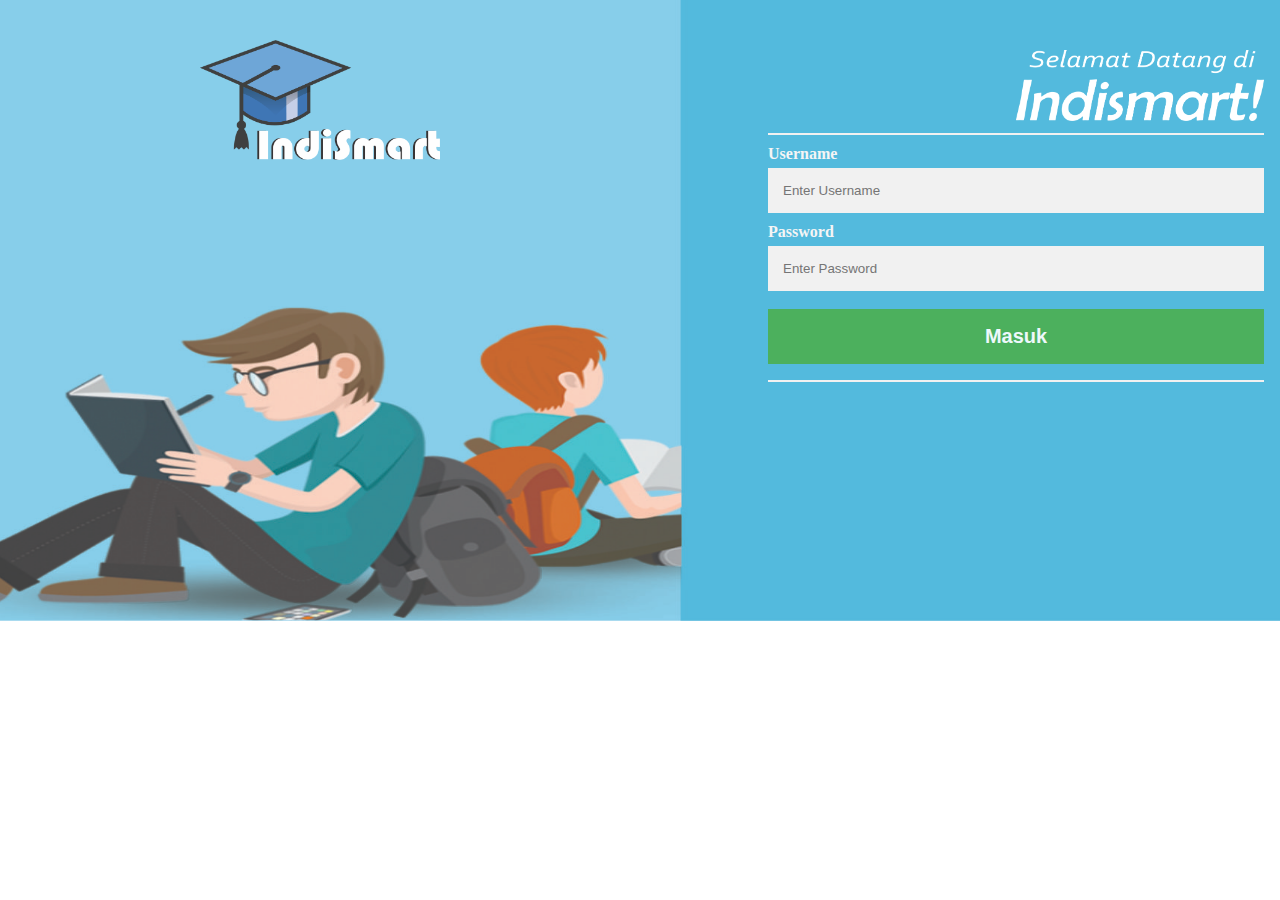
<file: index.html>
<!DOCTYPE html>
<html>

<head>
  <title>Login</title>
  <link rel="stylesheet" type="text/css" href="index.css">
</head>

<body>
  <div class="logo">
    <img src="lg.png" alt="" srcset="">
  </div>

   <form name="login-form" action="user/dashboard.html" onsubmit="return validasi()" method="post">
    <div class="container">
      <img id="welcome" src="welcome.png" alt="" srcset="">
      <hr>
      <label><b>Username</b></label>
      <input type="text" placeholder="Enter Username" name="email" required>
      <br>
      <label><b>Password</b></label>
      <input type="password" placeholder="Enter Password" name="psw" required>
      <br>
      <button type="submit" class="registerbtn">Masuk</button>
      <hr>
    </div>

  </form>

</body>

</html>

<script>
        function validasi() {
  var x = document.forms["login-form"]["email"].value;
  var y = document.forms["login-form"]["psw"].value;
  if (x == "" && y == "") {
    alert("Username dan Password Kosong");
  }else if (x == ""){
    alert("Email tidak Boleh Kosong");
  }else if (y == ""){
    alert("Password tidak Boleh Kosong")
  }else if (x == "admin"){
    // alert("periksa password dan email")
    location.replace("dashboard.html");
  }
  else{
      return true;
  }
  return false;
}
    </script>
</file>
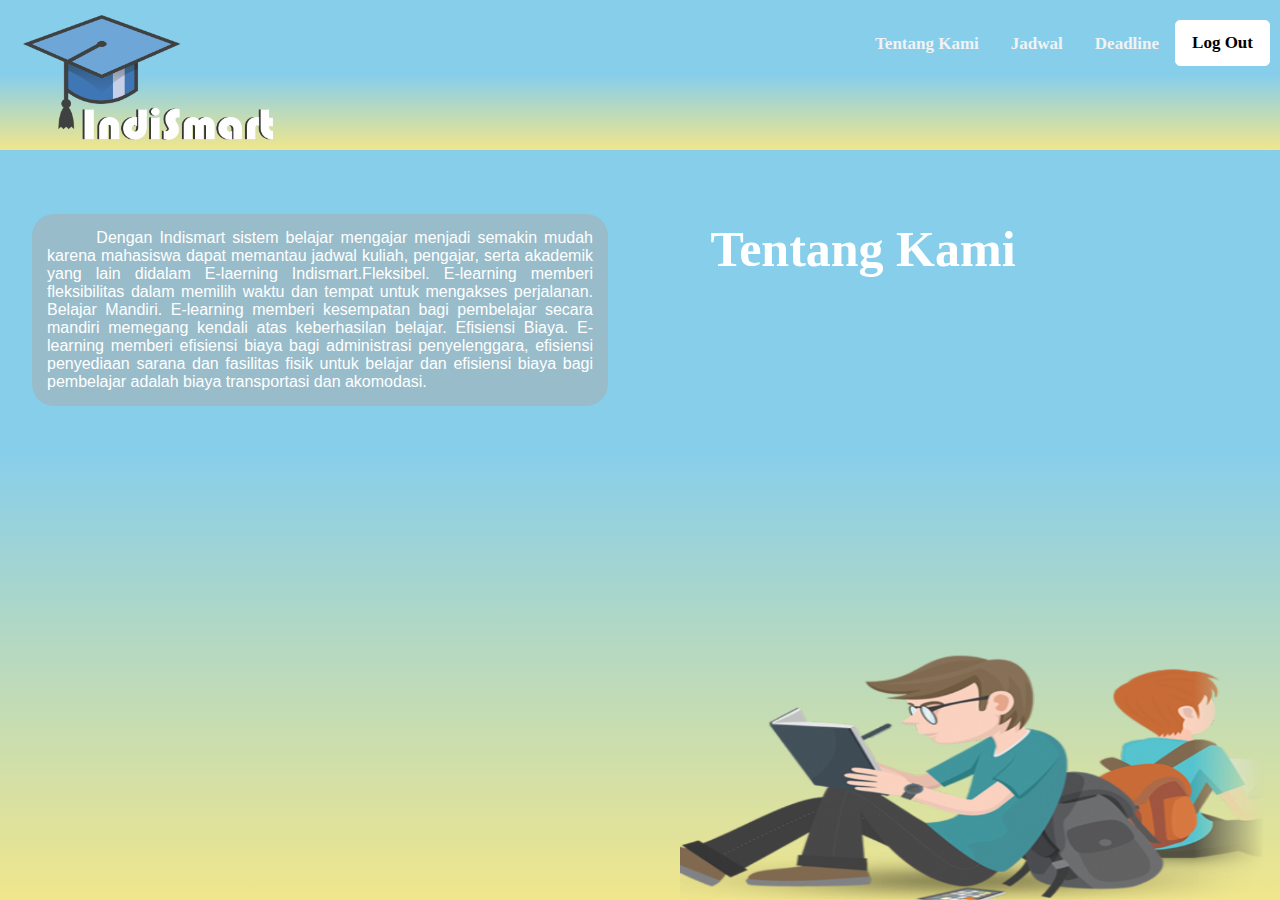
<file: about.html>
<!DOCTYPE html>
<html lang="en">
<head>
    <meta charset="UTF-8">
    <meta name="viewport" content="width=device-width, initial-scale=1.0">
    <meta http-equiv="X-UA-Compatible" content="ie=edge">
    <title>Tentang Kami</title>
    <link rel="shorcut icon" href="indi.png" type="image/x-icon">
    <link rel="stylesheet" href="indismart.css">
    <link rel="stylesheet" href="about.css">
    <script src="indismart.js"></script>
</head>
<body>
    <div class="container">
        <div class="header"> 
            <div class="logo">
                <a href="dashboard.html"><center><img src="indi.png" alt="indi"></center></a>
            </div>

            <div class="menu"> 
                    <ul class="topnav">
                        <li class="icon"><a href="javascript:void(0);" onclick="myFunction()">☰</a></li>
                        <li><a href="about.html">Tentang Kami</a></li>
                        <li><a href="jadwal.html">Jadwal</a>
                        <li><a href="deadline.html">Deadline</a></li>
                        <li><a class="button" href="index.html">Log Out</a></li>
                    </ul>
                </div>
        </div>

        <div class="isi">
            <div class="kanan1">
                    <h2>Tentang Kami</h2>
            </div>

            <div class="kiri1">
                <p>&nbsp;&nbsp;&nbsp;&nbsp;&nbsp;&nbsp;	Dengan Indismart sistem belajar mengajar menjadi semakin mudah karena mahasiswa dapat memantau jadwal kuliah, pengajar, serta akademik yang lain didalam E-laerning Indismart.Fleksibel. E-learning memberi fleksibilitas dalam memilih waktu dan tempat untuk mengakses perjalanan.
                Belajar Mandiri. E-learning memberi kesempatan bagi pembelajar secara mandiri memegang kendali atas keberhasilan belajar.
                Efisiensi Biaya. E-learning memberi efisiensi biaya bagi administrasi penyelenggara, efisiensi penyediaan sarana dan fasilitas fisik untuk belajar dan efisiensi biaya bagi pembelajar adalah biaya transportasi dan akomodasi.</p>          
                
            </div>

        </div>
    </div>
    <img class="img2" src="background1.png" alt="">
</body>
</html>
</file>
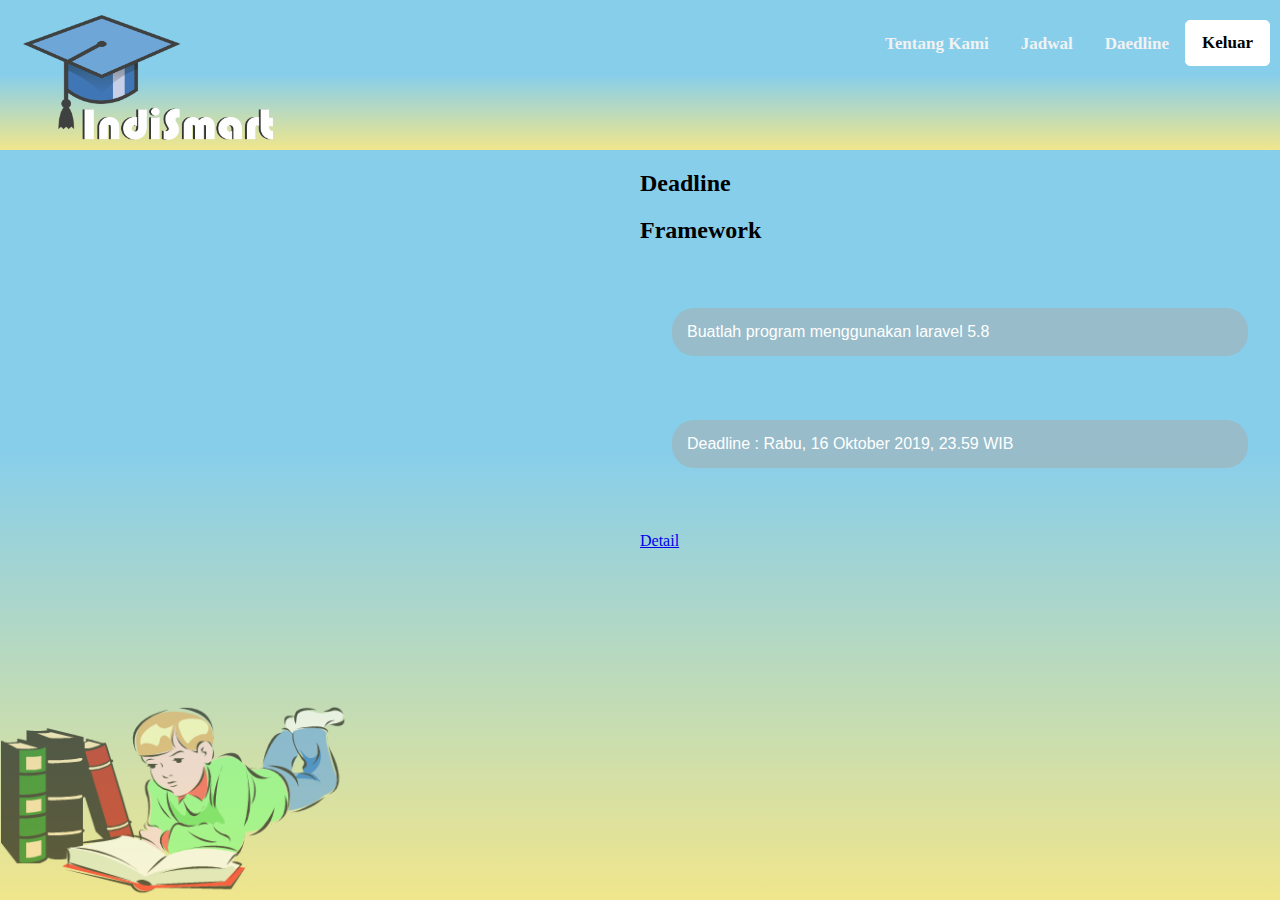
<file: deadline.html>
<!DOCTYPE html>
<html lang="en">
<head>
    <meta charset="UTF-8">
    <meta name="viewport" content="width=device-width, initial-scale=1.0">
    <meta http-equiv="X-UA-Compatible" content="ie=edge">
    <title>Daedline</title>
    <link rel="shorcut icon" href="indi.png" type="image/x-icon">
    <link rel="stylesheet" href="indismart.css">
    <link rel="stylesheet" href="program.css">
    <script src="indismart.js"></script>
</head>
<body>
    <div class="container">
        <div class="header"> 
            <div class="logo">
                <a href="dashboard.html"><center><img src="indi.png" alt="indi"></center></a>
            </div>

            <div class="menu"> 
                    <ul class="topnav">
                        <li class="icon"><a href="javascript:void(0);" onclick="myFunction()">☰</a></li>
                        <li><a href="about.html">Tentang Kami</a></li>
                        <li><a href="jadwal.html">Jadwal</a>
                        <li><a href="daedline.html">Daedline</a></li>
                        <li><a class="button" href="index.html">Keluar</a></li>
                    </ul>
                </div>
        </div>

        <div class="isi">
            <div class="kiri1">
                <h2></h2>

            </div>

            <div class="kanan1">
                <div class="container">
            <h2>Deadline</h2>
            <div class="centered">

                <section class="cards">

                   
                    <article class="card">
                        <div class="card-title bg-blue">
                            <h2>Framework</h2>
                        </div>
                        <p class="sub-title">Buatlah program menggunakan laravel 5.8</p>
                        <p class="teacher">Deadline : Rabu, 16 Oktober 2019, 23.59 WIB</p>
                        <a href="detail.html" class="btn-detail bg-red">
                         Detail
                        </a>
                    </article><!-- /card-four -->

                </section>
            </div>
        </div>
    </main>

</div>
</body>
</html>
                
            </div>
        </div>
    </div>
    <br><br><br><br><br><br>
    <img class="img3" src="baca.png" alt="">
</body>
</html>
</file>
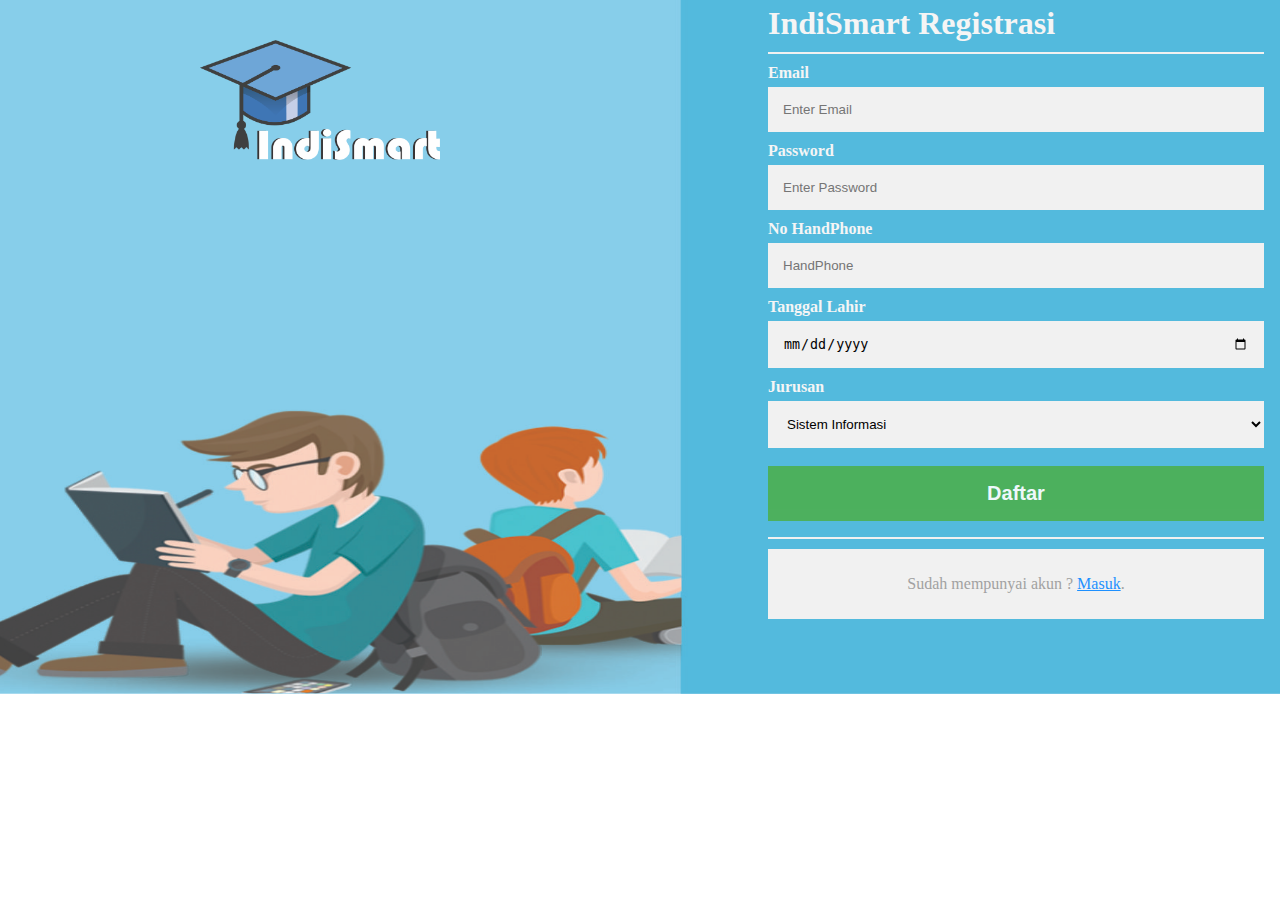
<file: register.html>
<!DOCTYPE html>
<html>

<head>
  <title>IndiSmart Registrasi</title>
  <link rel="stylesheet" type="text/css" href="main.css">
</head>

<body>
  <div class="logo">
    <img src="lg.png" alt="" srcset="">
  </div>
  <form name="myForm" action="index.html" onsubmit="return validateForm()" method="post">
    <div class="container">
      <h1>IndiSmart Registrasi</h1>
      <hr>
      <label><b>Email</b></label>
      <input type="text" placeholder="Enter Email" name="email" >
      <br>
      <label><b>Password</b></label>
      <input type="password" placeholder="Enter Password" name="psw">
      <br>
      <label><b>No HandPhone</b></label>
      <input type="text" placeholder="HandPhone" name="nohp">
      <br>
      <label><b>Tanggal Lahir</b></label>
      <input type="date">
      <label><b>Jurusan</b></label>
      <select>
        <option>Sistem Informasi</option>
        <option>Teknologi Informasi</option>
        <option>Informatika</option>
      </select>
      <button onclick="myFunction()" type="submit" class="registerbtn">Daftar</button>
      <hr>
      <div class="signin">
        <p>Sudah mempunyai akun ? <a href="index.html">Masuk</a>.</p>
      </div>
    </div>

  </form>

  <script>
function validateForm() {
  var x = document.forms["myForm"]["psw"].value;
  var y = document.forms["myForm"]["email"].value;
  if (x == "") {
    alert("Password harus diisi");
    return false;   
  } else if (y == "") {
    alert("Email harus diisi");
    return false;
  }
}

function myFunction() {
  var txt;
  if (confirm("Yakin mau Daftar ??")) {
    src = "dashboard.html"
  } else {
    txt = "tidak yakin" ;
  }
}


</script>

</body>

</html>
</file>
<file: index.css>
* {box-sizing: border-box}

body {
    padding: 0;
    margin: 0;  
    background-image: url("bg.jpg");
    background-size: 1366px 850px;
    background-repeat: no-repeat;
    background-position: center;

}

h1 {
  padding: 0;
  margin-bottom: 10px;
  margin-top: 5px;
}

.logo {
  position: absolute;
}

.logo img {
  width: 30%;
  margin-left: 25%;
  padding-top: 40px; 
}


@media only screen and (max-width: 1024px) {
  .logo img {
    margin-left: 16%;
  }
  body {
  background: url("bg.jpg");
  background-size: 100% 768px;
  background-repeat: no-repeat;
  background-position: center;
  }
}

/* img:after {
  position: absolute;
  top: 0;
  left: 0;
} */
  
.container {
  padding-right: 16px;
  float: right;
  width: 40%;
  color: whitesmoke;
}



#welcome {
	width: 50%;
	margin: 10% 0 0 50%;
}

input[type=text], input[type=password]{
  width: 100%;
  padding: 15px;
  margin: 5px 0 10px 0;
  display: inline-block;
  border: none;
  background: #f1f1f1;
}

input[type=text]:focus, input[type=password]:focus {
  background-color: #ddd;
  outline: none;
}


hr {
  border: 1px solid #f1f1f1;
  margin-bottom: 10px;
}


.registerbtn {
  background-color: #4CAF50;
  color: white;
  padding: 16px 20px;
  margin: 8px 0;
  border: none;
  cursor: pointer;
  width: 100%;
  opacity: 0.9;
  font-family: Arial, Helvetica, sans-serif !important;
  font-weight: 800;
  font-size: 20px;
}

.registerbtn:hover {
  opacity:1;
}


a {
  color: dodgerblue;
}


.signin {
  background-color: #f1f1f1;
  text-align: center;
  padding: 10px;
  color: #a1a1a1 !important;
}
</file>
<file: indismart.css>
body{
    background: blue; 
    margin: 0;   
    }
html,body{
    height: 100%;
    background: linear-gradient(skyblue,skyblue, khaki);

}

.header{
    background: linear-gradient(skyblue,skyblue, khaki);
    height: 150px;
    margin: 0px;
}

.logo{
    padding-top: 15px;
    padding-left: 15px;
    width: 265px;
    float: left;
}
.logo img{
    width: 250px;
    height: auto;
}

.menu{
    font-weight: bold;
    float: right;
    width: 650px;
    padding-left: 50px;
}


.menu ul li a:hover {
    background: forestgreen;

}

ul li:hover ul {
    display: block;
}

.menu a.button {
    color: black;
    border: 1px solid white;
    margin-right: 10px;
    background-color: white;
    display: inline-block;
    border-radius: 5px;
    text-align: center;
    padding: 12px 16px;
    text-decoration: none;
    transition: 0.3s;
    font-size: 17px;
}

.menu a.button:hover {
    background-color: wheat;
    color: black;
    border-color: wheat;
}

@media (min-width:801px) and (max-width:1000px){
    .header{
        height: 230px;
        width: 100%;
    }
    
    .logo{
        padding-top: 15px;
        width: 100%;
    }

    .logo img{
        width: 250px;
    }
    
    .menu{
        width: 100%;
    }

    .menu ul{
        width: 600px;
        margin: 0 auto;
    }
    
    .menu ul li {
        min-width: 140px;
    }
    
}

@media (min-width:500px) and (max-width:800px){    
    .header{
        height: 170px;
        width: 100%;
    }
    
    .logo{
        padding-top: 15px;
        width: 100%;
    }

    .logo img{
        width: 170px;
    }
    
    .menu{
        width: 100%;
    }

}

@media (min-width:500px) and (max-width:800px){    

.menu .ul.topnav.responsive{
        position: relative;

}

.menu ul.topnav.responsive li .icon{
    position: absolute;
}
.menu ul.topnav.responsive li a{
    display: block;
}
}

@media (max-width:499px){
    .header{
        height: 170px;
        width: 100%;
    }
    
    .logo{
        padding-top: 15px;
        width: 100%;
    }

    .logo img{
        width: 150px;
    }
    
    .menu{
        width: 100%;
    }

}



ul.topnav {
    float: right;
    list-style-type: none;
    margin-top: 20px;
    padding: 0;
    overflow: hidden;
    
}

/* Float the list items side by side */
ul.topnav li {float: left;

}

/* Style the links inside the list items */
ul.topnav li a {
    display: inline-block;
    color: #f2f2f2;
    border-radius: 5px;
    text-align: center;
    padding: 14px 16px;
    text-decoration: none;
    transition: 0.3s;
    font-size: 17px;
}
ul.topnav li ul li {
    display: inline-block;
    color: #f2f2f2;
    text-align: center;
    padding: 14px 16px;
    text-decoration: none;
}

ul ul{
    position: absolute;
    width: 170px;
    padding: 20px 5px;
    display: none;
    background: rgba(50, 50, 50, 0.5);

}
ul ul li{
    display: block;
    text-align: center;
}
/* Change background color of links on hover */
ul.topnav li a:hover {background-color: #111;}

/* Hide the list item that contains the link that should open and close the topnav on small screens */
ul.topnav li.icon {display: none;}

/* Saat lebar layar kurang dari 680 pixel, sembunyikan semua menu item kecuali item 
yang pertama yaitu("Home"). Tampilkan juga list item yang berisi link untuk membuka 
menu yaitu (li.icon) 
*/
@media screen and (max-width:680px) {
  ul.topnav li {display: none;}
  ul.topnav li.icon {
    float: right;
    display: inline-block;
  }
  ul.topnav {
    float: none;
  }
  ul li:hover ul {
    display: none;
  }
}
 
/* Class dengan nama "responsive" akan ditambahkan oleh JavaScript saat user mengklik icon. 
   Munculnya Class ini akan mendisplay isi list menu
*/
@media screen and (max-width:680px) {
  ul.topnav.responsive {position: relative;}
  ul.topnav.responsive li.icon {
    position: absolute;
    right: 0;
    margin: 0;
    top: 0;
  }
  ul.topnav.responsive li {
    float: none;
    display: inline;
  }
  ul.topnav.responsive li a {
    display: block;
    text-align: left;
  }
}
</file>
<file: about.css>
.isi{
    height: 456px;
    
}

.img2{
    bottom: 0;
    right: 0; 
    position: absolute;
    width: 600px;
}

.kiri1{
    width: 50%;
    float: left;
}

.kiri1 p{
    position: relative;
    z-index: 100;
    margin: 10% 5%;
    padding: 15px;
    background: rgba(169, 169, 169, 0.5);
    border-radius: 22px;
    width: auto;
    font-family: sans-serif;
    color: white;
    text-align: justify;
}


.kanan1{
    width: 50%;
    float: right;

}
.kanan1 h2{
    margin: 10%;
    padding: 1%;
    color: white;
    font-size: 50px;
}


@media (min-width:801px) and (max-width:1000px){
    .img2{
        width: 400px;
    }

    .kiri1{
        width: 60%;
        float: left;
    }
    .kanan1{
        width: 40%;
        float: right;

    }
}

@media (min-width:500px) and (max-width:800px){
    .img2{
        width:300px;
    } 
    
    .kiri1{
        width: 100%;
        float: left;
    }
    
    .kanan1{
        width: 100%;
        float: right;
    }

    .kiri1 p{
        margin: 5% 5% 0% 5%;
        padding: 3%;
    }

    .kanan1 h2{
        font-size: 40px;
        text-align: center;
        margin: 4% auto 0 auto;
        padding: 1%;
        color: white;
    }
}

@media (max-width:499px){    
    .img2{
        width:300px;
    }

    .kiri1{
        width: 100%;
        float: left;
    }
    .kanan1{
        width: 100%;
        float: right;
    }

    .kiri1 p{
        margin: 5% 5% 0% 5%;
        padding: 3%;
    }

    .kanan1 h2{
        font-size: 25px;
        text-align: center;
        margin: 4% auto 0 auto;
        padding: 1%;
        color: white;
    }

   
    .kiri1 p{
        font-size: 12px;
    }
    
}
</file>
<file: program.css>
.isi{
    height: 456px;
    
}

.img3{
    bottom: 0;
    left: 0; 
    position: absolute;
    width: 350px;
    z-index: 1;
    opacity: 0.6;
}

.kanan1{
    width: 50%;
    float: right;
}

.kanan1 p{
    position: relative;
    z-index: 2;
    margin: 10% 5%;
    padding: 15px;
    background: rgba(169, 169, 169, 0.5);
    border-radius: 22px;
    width: auto;
    font-family: sans-serif;
    color: white;
    text-align: justify;
}

.kanan1 button{
    margin: 10px 5%;
    padding: 5px 20px;
    border: 0;
    min-width: 100px;
    z-index: 4;
    position: absolute;
    border-radius: 5px;
}
.kanan1 button:hover{
    background: silver;
}


.kiri1{
    width: 50%;
    float: left;

}
.kiri1 h2{
    margin: 10%;
    padding: 1%;
    color: white;
    font-size: 50px;
}

.button-proker a{
    text-decoration: none;
    color: white;
    background-color: lawngreen;
    padding: 5px 30px 5px 0;
    margin-left: 30px;
    border-radius: 10px; 
    z-index: 4;
    position: relative;  
}
.button-proker a img{
    width: 25px;
    height: auto;
    position: relative;
    margin-right: 10px;
    
}


@media (min-width:801px) and (max-width:1000px){
    .img3{
        width: 300px;
    }

    .kanan1{
        width: 60%;
        
    }
    .kiri1{
        width: 40%;

    }
}

@media (min-width:500px) and (max-width:800px){
    .img3{
        width:200px;
    } 
    
    .kanan1{
        width: 100%;
        float: left;
    }
    
    .kiri1{
        width: 100%;
        float: right;
    }

    .kanan1 p{
        margin: 5% 5% 0% 5%;
        padding: 3%;
    }

    .kiri1 h2{
        font-size: 40px;
        text-align: center;
        margin: 4% auto 0 auto;
        padding: 1%;
        color: white;
    }
}

@media (max-width:499px){    
    .img3{
        width:100px;
    }

    .kanan1{
        width: 100%;
        float: left;
    }
    .kiri1{
        width: 100%;
        float: right;
    }

    .kanan1 p{
        margin: 5% 5% 0% 5%;
        padding: 3%;
    }

    .kiri1 h2{
        font-size: 25px;
        text-align: center;
        margin: 4% auto 0 auto;
        padding: 1%;
        color: white;
    }

   
    .kanan1 p{
        font-size: 12px;
    }
    
}
</file>
<file: main.css>
* {box-sizing: border-box}

body {
  padding: 0;
  margin: 0;  
  background: url("bg.jpg");
  background-size: 1368px 768px;
  background-repeat: no-repeat;
  background-position: center;
}

h1 {
  padding: 0;
  margin-bottom: 10px;
  margin-top: 5px;
}

.logo {
  position: absolute;
}

.logo img {
  width: 30%;
  margin-left: 25%;
  padding-top: 40px; 
}

@media only screen and (max-width: 1024px) {
  .logo img {
    margin-left: 16%;
  }
  body {
  background: url("bg.jpg");
  background-size: 100% 768px;
  background-repeat: no-repeat;
  background-position: center;
  }
}

/* img:after {
  position: absolute;
  top: 0;
  left: 0;
} */
  
.container {
  padding-right: 16px;
  float: right;
  width: 40%;
  color: whitesmoke;
}

input[type=text], input[type=password], input[type=date], select {
  width: 100%;
  padding: 15px;
  margin: 5px 0 10px 0;
  display: inline-block;
  border: none;
  background: #f1f1f1;
}

input[type=text]:focus, input[type=password]:focus {
  background-color: #ddd;
  outline: none;
}


hr {
  border: 1px solid #f1f1f1;
  margin-bottom: 10px;
}


.registerbtn {
  background-color: #4CAF50;
  color: white;
  padding: 16px 20px;
  margin: 8px 0;
  border: none;
  cursor: pointer;
  width: 100%;
  opacity: 0.9;
  font-family: Arial, Helvetica, sans-serif !important;
  font-weight: 800;
  font-size: 20px;
}

.registerbtn:hover {
  opacity:1;
}


a {
  color: dodgerblue;
}


.signin {
  background-color: #f1f1f1;
  text-align: center;
  padding: 10px;
  color: #a1a1a1 !important;
}
</file>
